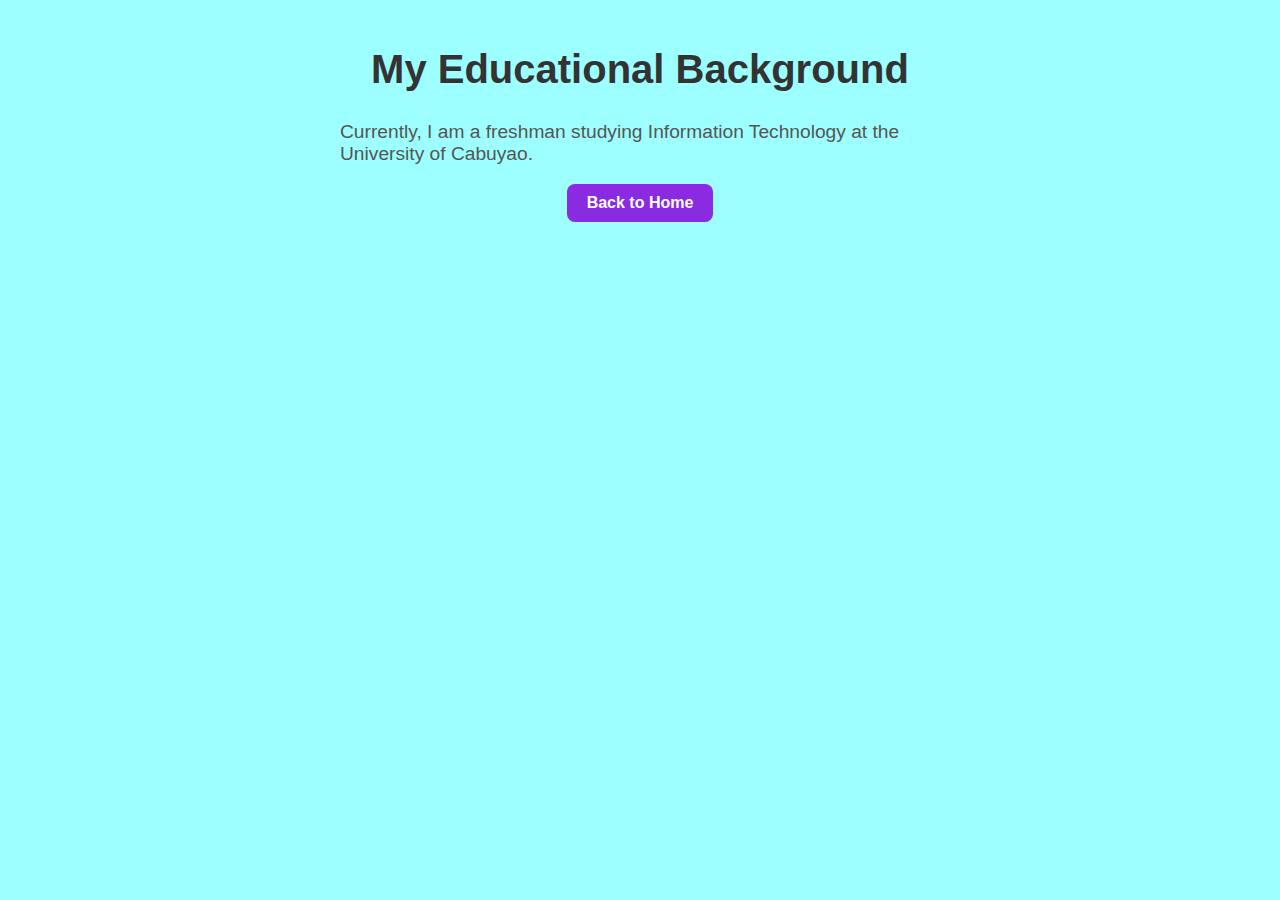
<file: education.html>
<!DOCTYPE html>
<html lang="en">
  <head>
    <meta charset="UTF-8" />
    <meta name="viewport" content="width=device-width, initial-scale=1.0" />
    <title>Education - Personal Profile</title>
    <link rel="stylesheet" href="style.css" />
  </head>
  <body>
    <h1>My Educational Background</h1>
    <p>
      Currently, I am a freshman studying Information Technology at the
      University of Cabuyao.
    </p>
    <a href="index.html">Back to Home</a>
  </body>
</html>
</file>
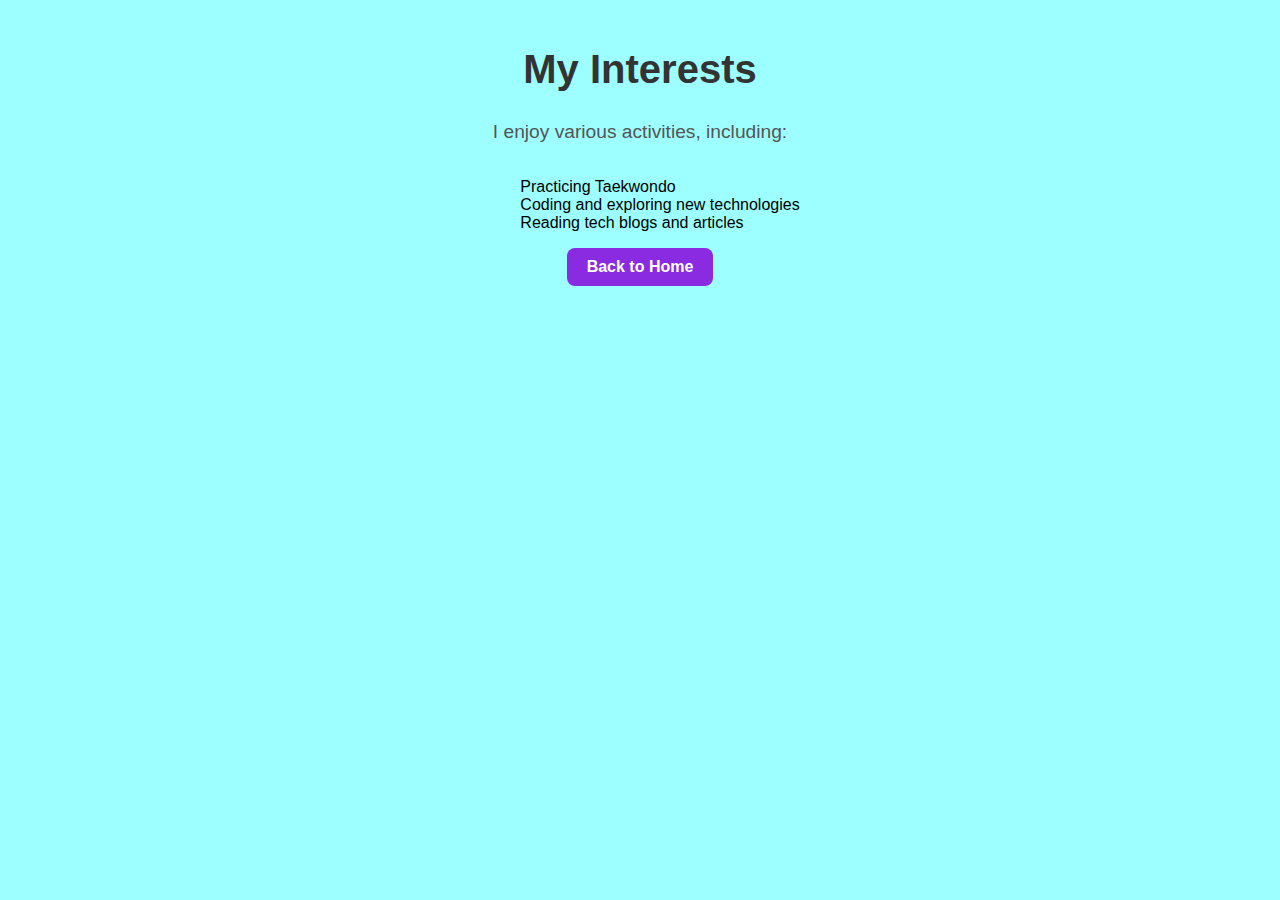
<file: interests.html>
<!DOCTYPE html>
<html lang="en">
  <head>
    <meta charset="UTF-8" />
    <meta name="viewport" content="width=device-width, initial-scale=1.0" />
    <title>Interests - Personal Profile</title>
    <link rel="stylesheet" href="style.css" />
  </head>
  <body>
    <h1>My Interests</h1>
    <p>I enjoy various activities, including:</p>
    <ul>
      <li>Practicing Taekwondo</li>
      <li>Coding and exploring new technologies</li>
      <li>Reading tech blogs and articles</li>
    </ul>
    <a href="index.html">Back to Home</a>
  </body>
</html>
</file>
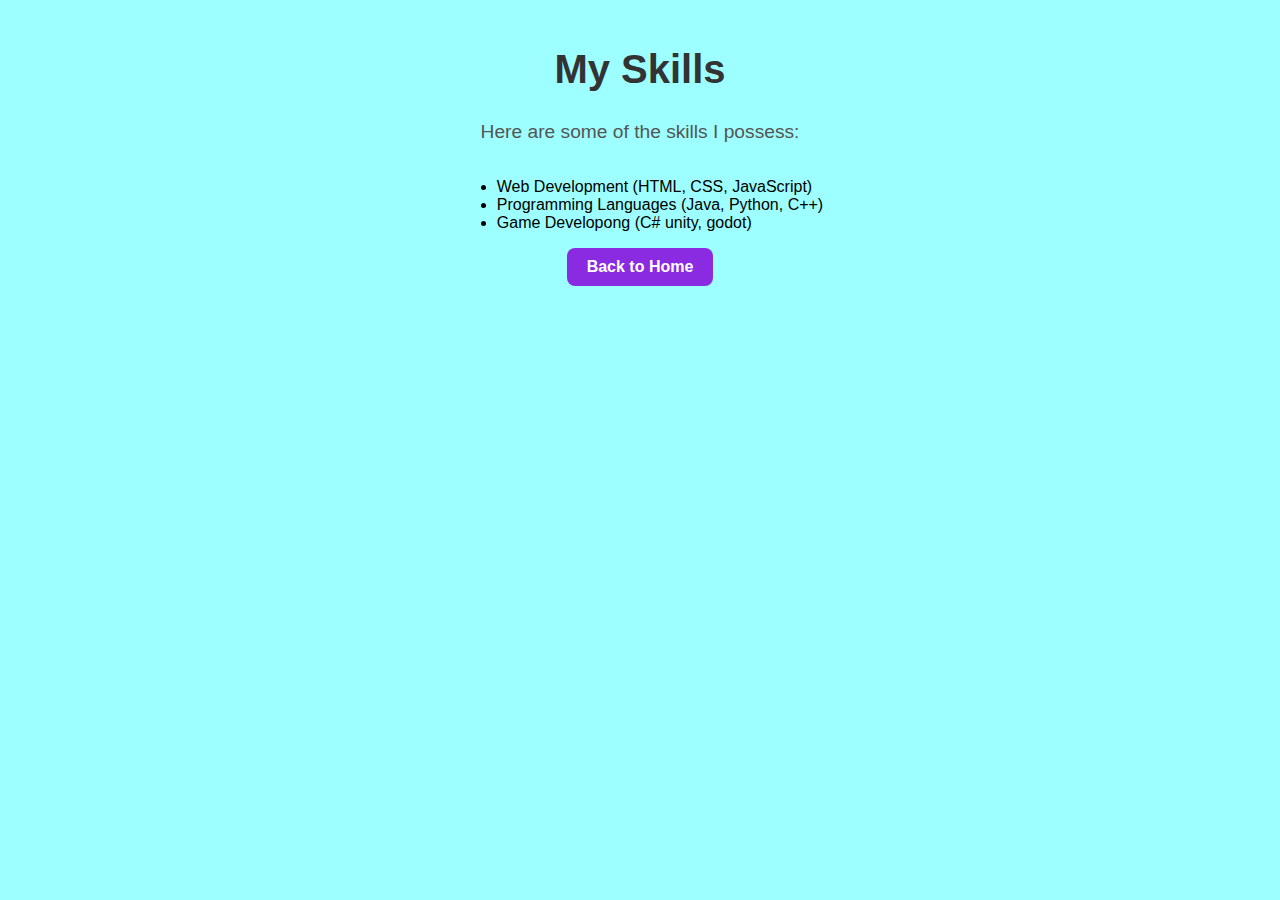
<file: skills.html>
<!DOCTYPE html>
<html lang="en">
  <head>
    <meta charset="UTF-8" />
    <meta name="viewport" content="width=device-width, initial-scale=1.0" />
    <title>Skills - Personal Profile</title>
    <link rel="stylesheet" href="style.css" />
  </head>
  <body>
    <style>
      li {
        list-style: disc;
      }
    </style>
    <h1>My Skills</h1>
    <p>Here are some of the skills I possess:</p>
    <ul>
      <li>Web Development (HTML, CSS, JavaScript)</li>
      <li>Programming Languages (Java, Python, C++)</li>
      <li>Game Developong (C# unity, godot)</li>
    </ul>
    <a href="index.html">Back to Home</a>
  </body>
</html>
</file>
<file: style.css>
body {
  background-color: rgb(157, 255, 255);
  display: flex;
  flex-direction: column;
  align-items: center;
  font-family: "Segoe UI", Tahoma, Geneva, Verdana, sans-serif;
  margin: 0;
  padding: 20px;
}

header {
  text-align: center;
  margin-bottom: 20px;
}

h1 {
  color: #333;
  font-size: 2.5rem;
  margin-bottom: 10px;
}

p {
  font-size: 1.2rem;
  color: #555;
  max-width: 600px;
}

.profile-image {
  border-radius: 50%;
  margin: 15px 0;
  width: 150px;
  height: 150px;
  object-fit: cover;
  box-shadow: 0 4px 8px rgba(0, 0, 0, 0.2);
}

nav ul {
  display: flex;
  padding: 0;
  margin: 0;
  gap: 10px;
}

li {
  list-style: none;
}

a {
  display: block;
  text-decoration: none;
  color: white;
  font-weight: bold;
  background-color: blueviolet;
  padding: 10px 20px;
  border-radius: 8px;
  transition: background-color 0.3s, transform 0.2s;
}

/* Hover effect for links */
a:hover {
  background-color: darkviolet;
  transform: scale(1.05);
}
</file>
